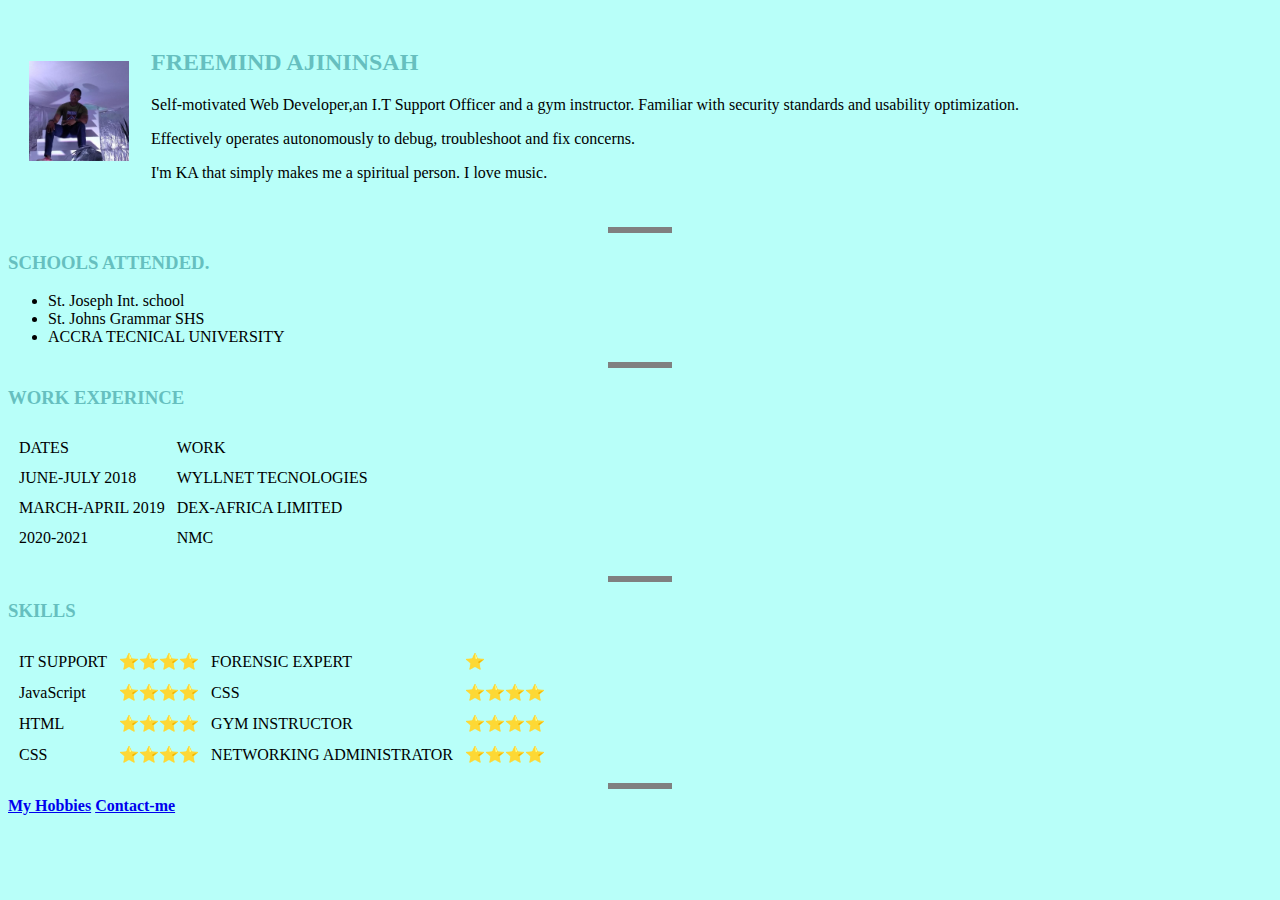
<file: HTML - PERSONAL SITE/index.html>
<!DOCTYPE html>
<html>
<head>
  <meta charset="utf-8">
  <title>Freemind's Personal Site</title>
  <link rel="stylesheet" href="../css/styles.css">

</head>

<body>
  <table cellspacing="20">
    <tr>
      <td><img src="facebook profile pic-modified.jpeg" alt="facebook profile pic"></td>
      <td>
        <h2>FREEMIND AJININSAH</h2>
        <p>Self-motivated Web Developer,an I.T Support Officer and a gym instructor. Familiar with security standards and usability optimization.</p> 
          <p> Effectively operates autonomously to debug, troubleshoot and fix concerns.</p>
          <p>I'm KA that simply makes me a spiritual person. I love music.</p>
      </td>
    </tr>
  </table>

  <hr size="3" noshade>
  <!--<hr is an horizontal rule that is used to create a line either above wherever it being used -->
  <h3> <strong>SCHOOLS ATTENDED</strong>.</h3>

  <ul>
    <!-- ul listes in dots-->
    <li>St. Joseph Int. school</li>
    <li>St. Johns Grammar SHS</li>
    <li>ACCRA TECNICAL UNIVERSITY</li>
  </ul>
  <hr size="3" noshade>

  <h3>WORK EXPERINCE</h3>
  <table cellspacing="10">
    

    <thead>
      <tr>
        <td>DATES</td>
        <td>WORK</td>
      </tr>
    </thead>

    <tbody>
     <tr>
      <td>JUNE-JULY 2018</td>
      <td>WYLLNET TECNOLOGIES</td>
     </tr>

      <tr>
        <td>MARCH-APRIL 2019</td>
        <td>DEX-AFRICA LIMITED</td>
      </tr>
      
      <tr>
        <td>2020-2021</td>
        <td>NMC</td>
      </tr>

    </tbody>

    <tfoot>
      <tr> </tr>
    </tfoot>
  </table>
  <hr size="3" noshade>
  
  <h3>SKILLS</h3>
  <table cellspacing="10">
    <tr>
      <td>IT SUPPORT</td>
      <td>⭐⭐⭐⭐ </td>
      <td>FORENSIC EXPERT</td>
      <td>⭐</td>
        
    </tr>

    <tr>
      <td>JavaScript</td>
      <td>⭐⭐⭐⭐</td>
      <td>CSS</td>
      <td>⭐⭐⭐⭐</td>
    </tr>

    <tr>
      <td>HTML</td>
      <td>⭐⭐⭐⭐</td>
      <td>GYM INSTRUCTOR</td>
      <td>⭐⭐⭐⭐</td>
    </tr>
    
    <tr>
      <td>CSS</td>
      <td>⭐⭐⭐⭐</td>
      <td>NETWORKING ADMINISTRATOR</td>
      <td>⭐⭐⭐⭐</td>
      </tr>
    
    
  </table>

  <hr size="3" noshade>
  <strong><a href="hobbies.html">My Hobbies</a></strong>
  <strong><a href="Contact-me.html">Contact-me</a></strong>

</body>

</html>
</file>
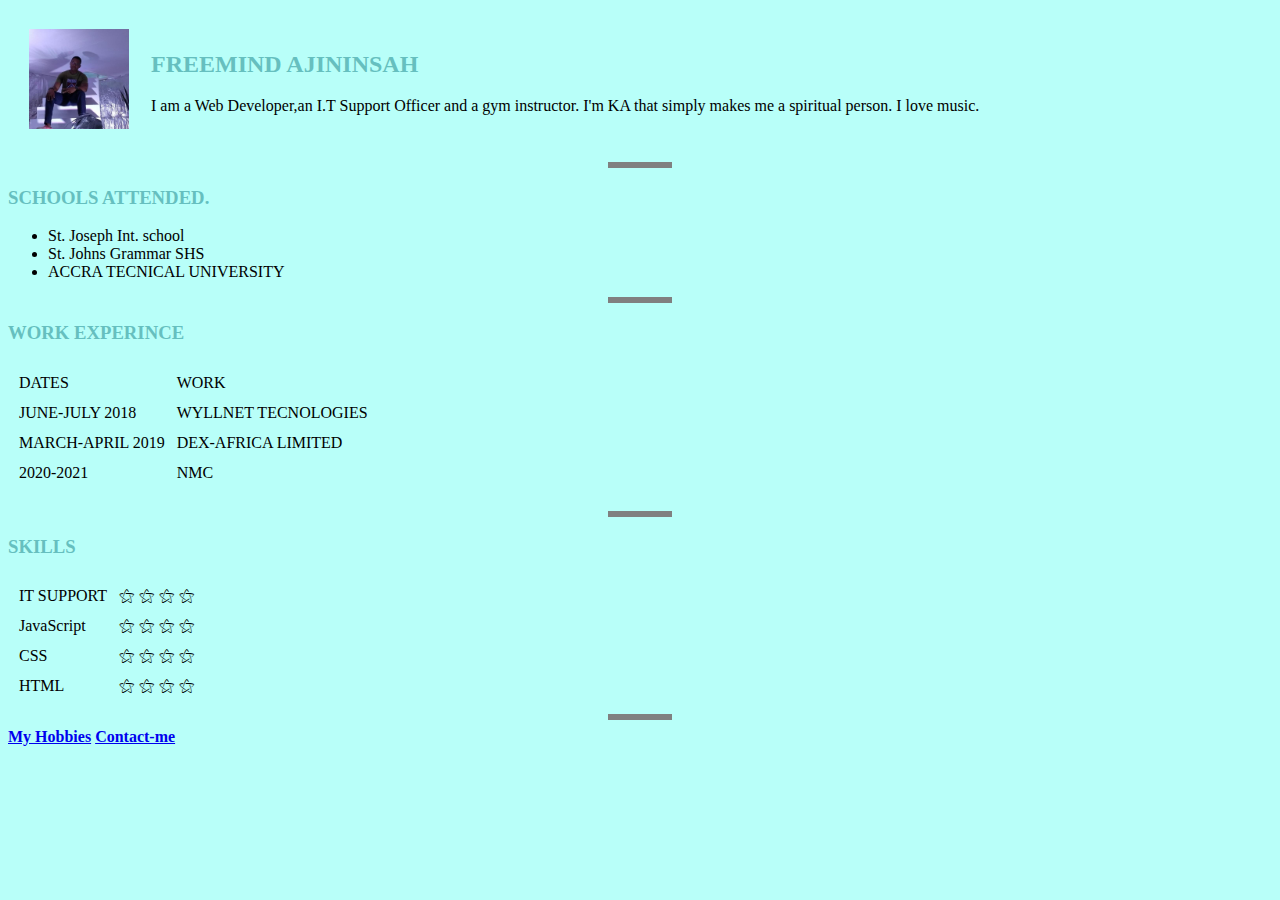
<file: HTML - PERSONAL SITE/ index.html>
<!DOCTYPE html>
<html>
<head>
  <meta charset="utf-8">
  <title>Freemind's Personal Site</title>
  <link rel="stylesheet" href="../css/styles.css">

</head>

<body>
  <table cellspacing="20">
    <tr>
      <td><img src="facebook profile pic-modified.jpeg" alt="facebook profile pic"></td>
      <td>
        <h2>FREEMIND AJININSAH</h2>
        <!--<p> <em>A Kingdom <strong>Ambassador</strong>. </em></p>-- > <!-- <p its a paragrath,<i meaning ilatic which <em is similar to just like the <strong   -->
        <p>I am a Web Developer,an I.T Support Officer and a gym instructor. I'm KA that simply makes me a spiritual person. I love music.</p>
      </td>
    </tr>
  </table>

  <hr size="3" noshade>
  <!--<hr is an horizontal rule that is used to create a line either above wherever it being used -->
  <h3> <strong>SCHOOLS ATTENDED</strong>.</h3>

  <ul>
    <!-- ul listes in dots-->
    <li>St. Joseph Int. school</li>
    <li>St. Johns Grammar SHS</li>
    <li>ACCRA TECNICAL UNIVERSITY</li>
  </ul>
  <hr size="3" noshade>

  <h3>WORK EXPERINCE</h3>
  <table cellspacing="10">
    <!--border="1" -->
    <!-- using border as an attribute covers it with a box, <table= so this is for creating tables on the page, <th is used in <thead, <tr means table row, -->

    <thead>
      <tr>
        <td>DATES</td>
        <td>WORK</td>
      </tr>
    </thead>

    <tbody>
      <td>JUNE-JULY 2018</td>
      <td>WYLLNET TECNOLOGIES</td>

      <tr>
        <td>MARCH-APRIL 2019</td>
        <td>DEX-AFRICA LIMITED</td>
      </tr>
      <tr>
        <td>2020-2021</td>
        <td>NMC</td>
      </tr>

    </tbody>

    <tfoot>
      <tr> </tr>
    </tfoot>
  </table>
  <hr size="3" noshade>
  <h3>SKILLS</h3>
  <table cellspacing="10">
    <tr>
      <td>IT SUPPORT</td>
      <td>&#9885 &#9885 &#9885 &#9885 </td>
      </td>

    <tr>
      <td>JavaScript</td>
      <td>&#9885 &#9885 &#9885 &#9885</td>
    </tr>

    <tr>
      <td>CSS</td>
      <td>&#9885 &#9885 &#9885 &#9885</td>
    </tr>

    <tr>
      <td>HTML</td>
      <td>&#9885 &#9885 &#9885 &#9885</td>
    </tr>
  </table>

  <hr size="3" noshade>
  <strong><a href="hobbies.html">My Hobbies</a></strong>
  <strong><a href="Contact-me.html">Contact-me</a></strong>

</body>

</html>
</file>
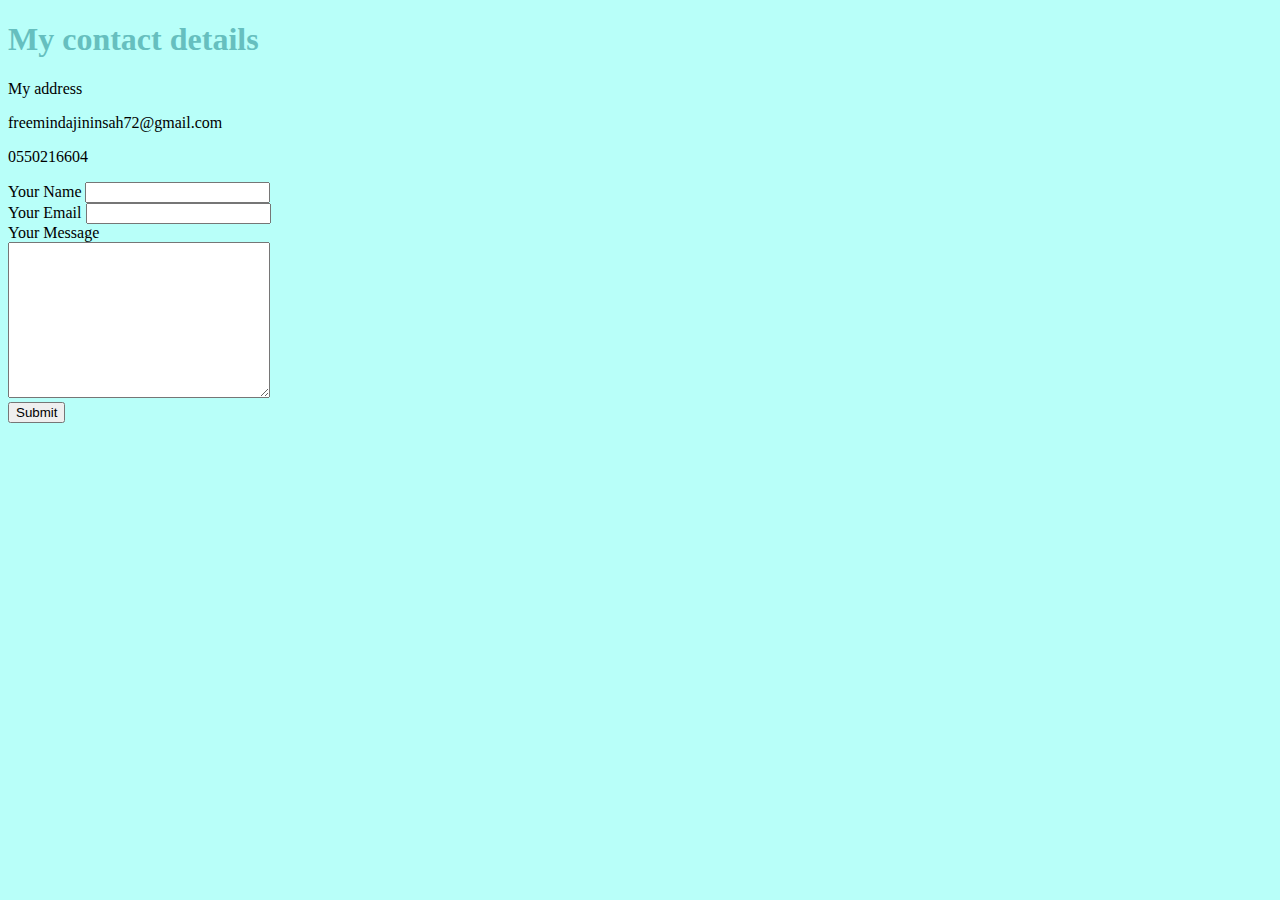
<file: HTML - PERSONAL SITE/Contact-me.html>
<!DOCTYPE html>
<html lang="en" dir="ltr">
  <head>
    <meta charset="utf-8">
    <title>Contact-me</title>
    <link rel="stylesheet" href="../css/styles.css">
  </head>
  <body>
    <h1>My contact details</h1>
    <p>My address</p>
    <p>freemindajininsah72@gmail.com</p>
    <p>0550216604</p>

    <form action="mailto:freemindajininsah72@gmail.com method="post" enctype="text/plain">
      <label>Your Name</label>
      <input type="text name="Yourname" value=""> <br>
      <label>Your Email</label>
      <input type="email" name="YourEmail" value=""><br>
      <label>Your Message</label><br>
      <textarea name="YourMessage" rows="10" cols="30"></textarea><br>
      <input type="Submit" name="" >
    </form>
  </body>
</html>
</file>
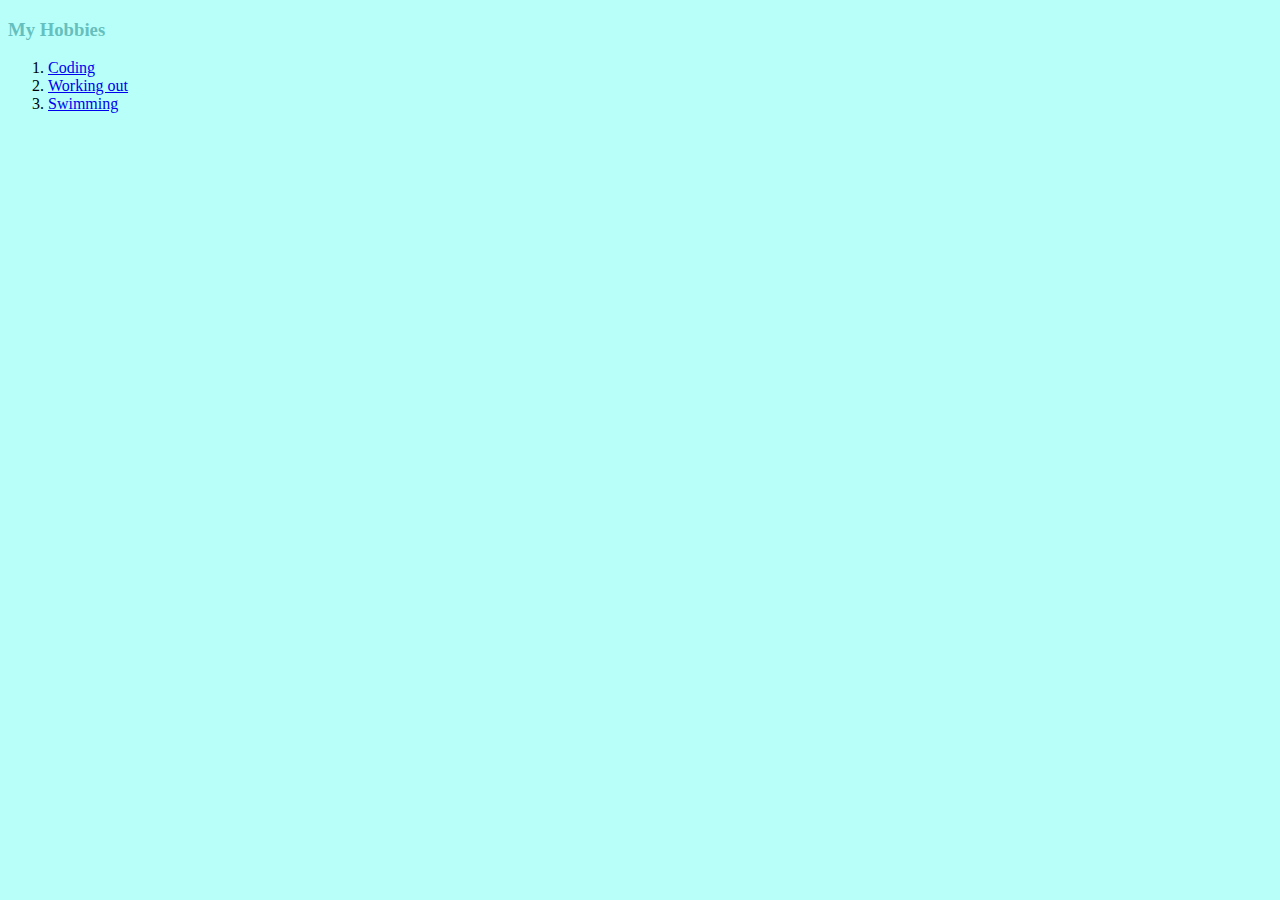
<file: HTML - PERSONAL SITE/hobbies.html>
<!DOCTYPE html>
<html lang="en" dir="ltr">

<head>
  <meta charset="utf-8">
  <title>My Hobbies</title>
  <link rel="stylesheet" href="../css/styles.css">
</head>

<body>
  <h3><strong>My Hobbies</strong></h3>
  <ol>
    <!-- ol lists in numbers-->
    <li><a href="https://www.google.com/search?q=coding&oq=coding&aqs=chrome..69i57.8118j0j4&sourceid=chrome&ie=UTF-8">Coding</a></li>
    <li><a href="https://www.everydayhealth.com/fitness/9-simple-tricks-help-you-start-working-out-actually-stick-it/">Working out</a></li>
    <li> <a href="https://www.youtube.com/watch?v=pFN2n7CRqhw">Swimming</a></li>
  </ol>

</body>

</html>
</file>
<file: css/styles.css>
body{
  background-color: #B8FFF9;
}

h2{
  color:#66BFBF;
  }


h1{
  color: #66BFBF;
}

h3{
  color:#66BFBF;
}

hr {
  border-style: none;;
  border-top-style: dotted;
  border-color: grey;
  border-width: 5px;
  width: 5%;
}
img{
  height: 100px;
}
</file>
